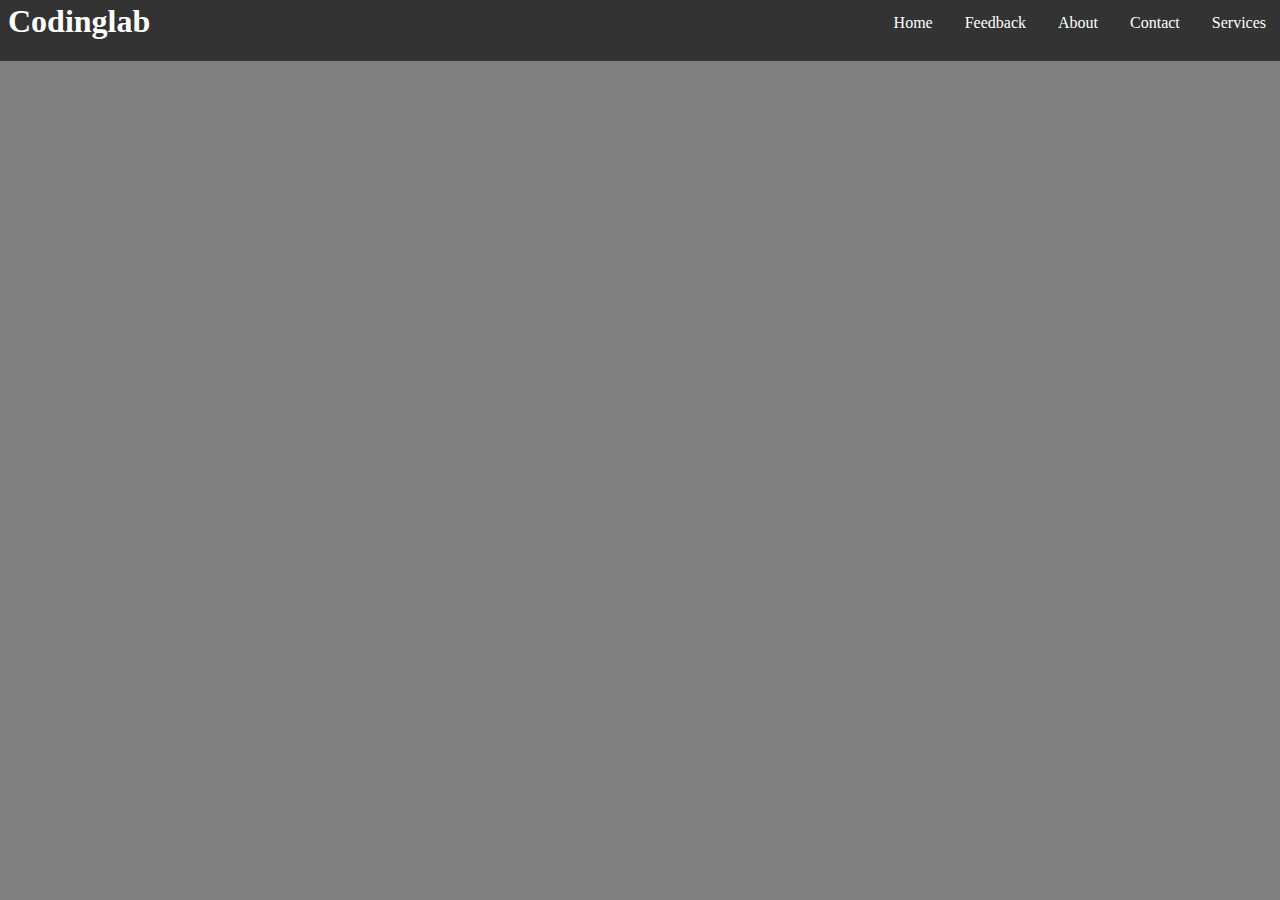
<file: index.html>
<!DOCTYPE htmL>
<html>
<head>
  <link rel="stylesheet" type="text/css" href="style.css">
  <meta charset="utf-8">
  <meta name="viewport" content="width=device-width, initial-scale=1">
  <title>Document</title>
</head>
<body>
    <ul>
     <li><a class="h" href="auth.html">Services</a></li>
     <li><a class="n" href="style.html">Contact</a></li>
     <li><a href="m" href="index.html">About</a></li>
     <li><a>Feedback</a></li>
     <li><a class="car" href="outh.html">Home</a></li>
     <div class="f">
      <h1>Codinglab</h1> 
     </div>
   </ul>
    <a href="outh.html" id="car"></a>
    <a href="style.html" id="n"></a>
    <a href="auth.html" id="h"></a>
    <div class="what"></div>
</body>
</html>
</file>
<file: style.css>
html{
 background-color: gray;
}
ul{
  list-style-type: none;
  margin: 0;
  padding: 0;
  overflow: hidden;
  background-color: #333333;
  margin-left: -10px;
  margin-right: -10px;
  margin-bottom: -40px;
  margin-top: -10px;
}

li{
 float: right;	 
}
li a { 
 display: block;
 color: white;
 text-align: center;
 padding: 16px;
 text-decoration: none;
}
li a:hover {
  background-color: green;
  text-align: center;
  width: 100%;
}
h1{
 color: white;
 margin-top: 5px;
 margin-left: 10px;
}
.het{
   margin: auto;
   border: 2px solid;
   margin-left: 10px;
}
</file>
